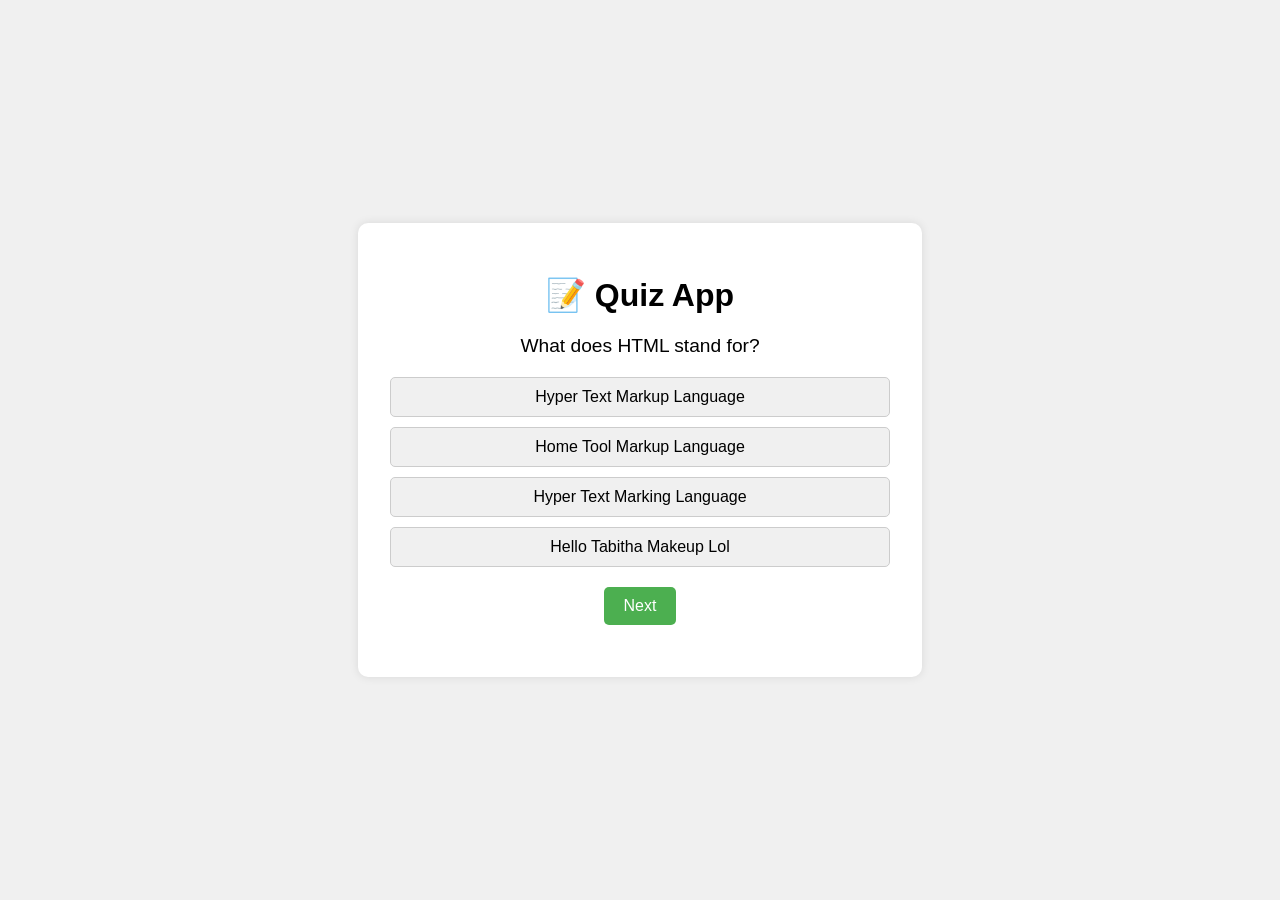
<file: index.html>
<!DOCTYPE html>
<html>
    <head>
        <title>Quiz App</title>
        <link rel="stylesheet" href="style.css">
    </head>
    <body>
        <div class="container">
            <h1>📝 Quiz App </h1>
            <div id="quizContainer">
                <div id="question">Questions will appear here</div>
                <div id="options">

                </div>
                <button id="nextBtn">Next</button>
                <div id="score"></div>
            </div>
        </div>
        <script src="script.js"></script>
    </body>
</html>
</file>
<file: style.css>
body {
    font-family: Arial, sans-serif;
    background: #f0f0f0;
    display: flex;
    justify-content: center;
    align-items: center;
    height: 100vh;
    margin: 0;
}

.container {
    background: white;
    padding: 2rem;
    border-radius: 10px;
    width: 500px;
    box-shadow: 0 0 10px rgba(0,0,0,0.1);
    text-align: center;
}

#question {
    font-size: 1.2rem;
    margin-bottom: 20px;
}

#options {
    display: flex;
    flex-direction: column;
    gap: 10px;
    margin-bottom: 20px;
}

button {
    padding: 10px 20px;
    background: #4CAF50;
    color: white;
    border: none;
    border-radius: 5px;
    cursor: pointer;
    font-size: 1rem;
}

button:hover {
    background: #45a049;
}

.option-btn {
    background: #f0f0f0;
    color: black;
    border: 1px solid #ccc;
}

.option-btn:hover {
    background: #e0e0e0;
}

.correct {
    background: #c8e6c9;
    border-color: #4CAF50;
}

.incorrect {
    background: #ffcdd2;
    border-color: #f44336;
}

#score {
    margin-top: 20px;
    font-weight: bold;
}
</file>
<file: quiz app/style.css>
body {
    font-family: Arial, sans-serif;
    background: #f0f0f0;
    display: flex;
    justify-content: center;
    align-items: center;
    height: 100vh;
    margin: 0;
}

.container {
    background: white;
    padding: 2rem;
    border-radius: 10px;
    width: 500px;
    box-shadow: 0 0 10px rgba(0,0,0,0.1);
    text-align: center;
}

#question {
    font-size: 1.2rem;
    margin-bottom: 20px;
}

#options {
    display: flex;
    flex-direction: column;
    gap: 10px;
    margin-bottom: 20px;
}

button {
    padding: 10px 20px;
    background: #4CAF50;
    color: white;
    border: none;
    border-radius: 5px;
    cursor: pointer;
    font-size: 1rem;
}

button:hover {
    background: #45a049;
}

.option-btn {
    background: #f0f0f0;
    color: black;
    border: 1px solid #ccc;
}

.option-btn:hover {
    background: #e0e0e0;
}

.correct {
    background: #c8e6c9;
    border-color: #4CAF50;
}

.incorrect {
    background: #ffcdd2;
    border-color: #f44336;
}

#score {
    margin-top: 20px;
    font-weight: bold;
}
</file>
